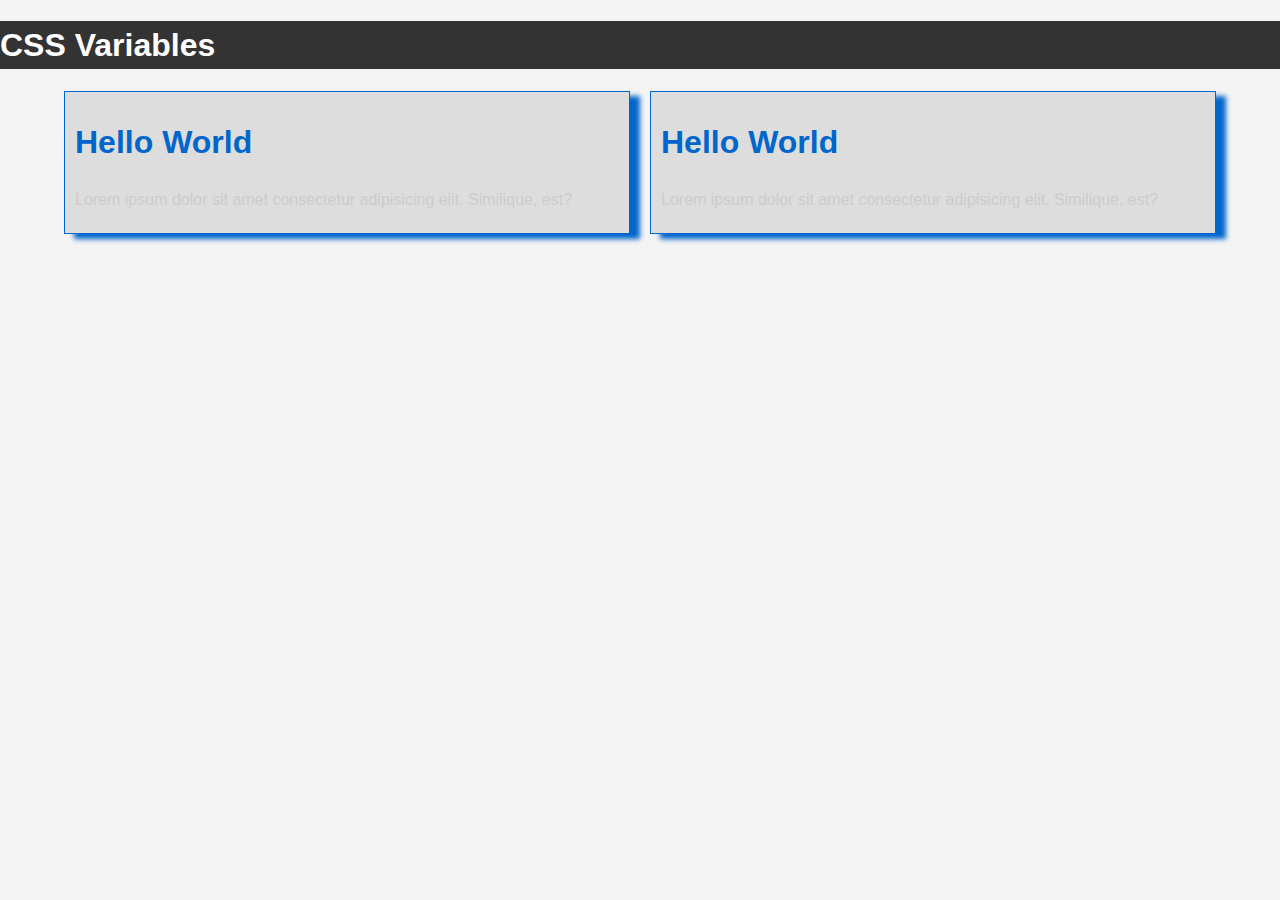
<file: CSS Custom Properties/index.html>
<!DOCTYPE html>
<html lang = "en">
    <head>
        <meta charset = "UTF-8">
        <meta name = "viewport" content = "width = device-width, initial-scale = 1.0">
        <meta http-equiv = "X-UA-Compatible" content = "ie=edge">
        <link rel="stylesheet" href="../CSS Custom Properties/CSS/style.css">
        <title>CSS Variables</title>
    </head>
    <body>
        <header id = "main-header">
            <h1>CSS Variables</h1>
        </header>

        <div class = "container">
            <div class = "grid">
                <div class = "box">
                    <h1>Hello World</h1>
                    <p>Lorem ipsum dolor sit amet consectetur adipisicing elit. Similique, est?</p>
                </div>
                <div class = "box">
                    <h1>Hello World</h1>
                    <p>Lorem ipsum dolor sit amet consectetur adipisicing elit. Similique, est?</p>
                </div>
            </div>
        </div>
    </body>
</html>
</file>
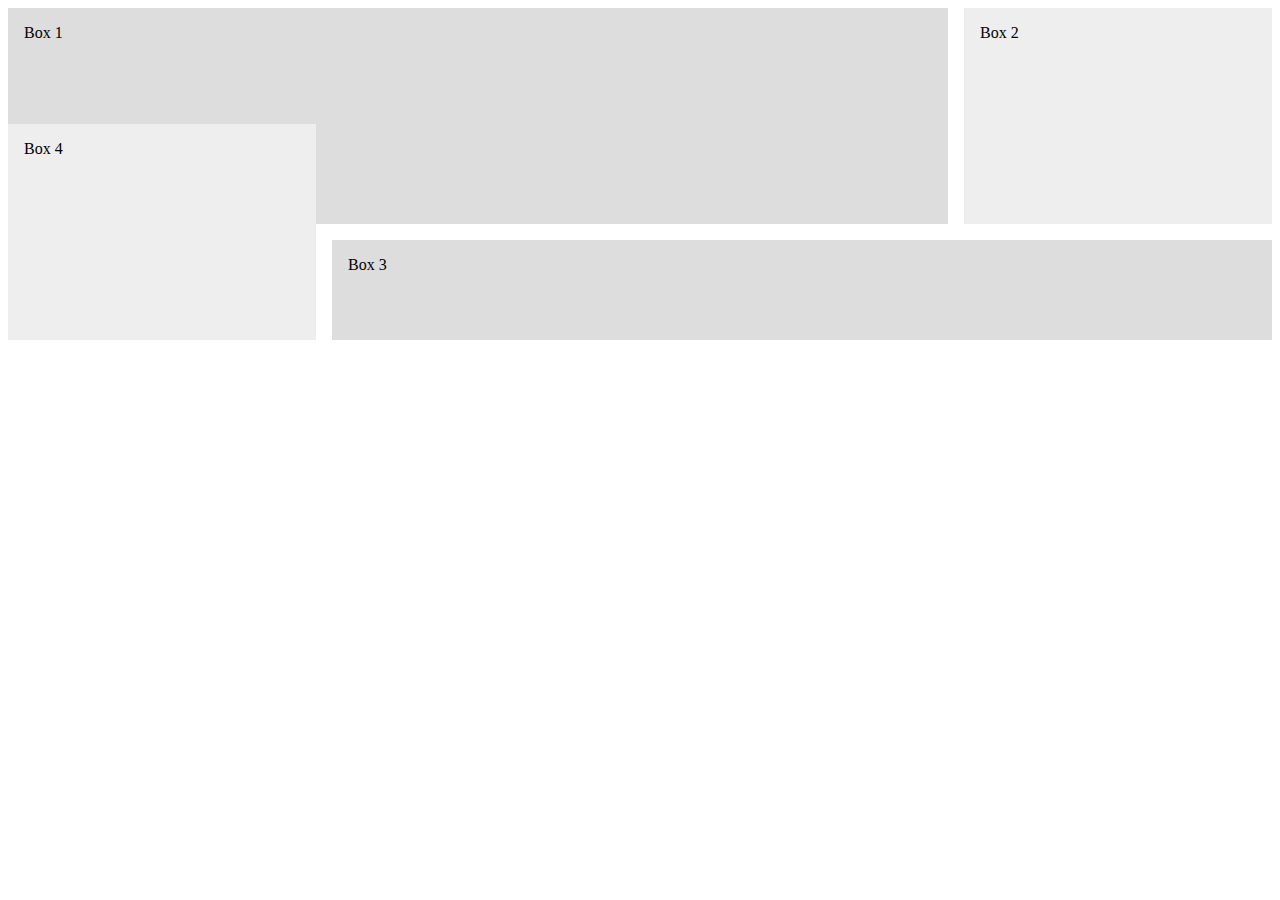
<file: CSS Grid layout/index.html>
<!DOCTYPE html>
<html>
    <head>
        <title>CSS Grids</title>
        <style>
            .wrapper{
                display:grid;
                grid-template-columns: 1fr 2fr 1fr; /* "fr" is a measurement tool to which the ratio of the grids are layed out in */
                grid-auto-rows: minmax(100px, auto); /* mthe minimum size of the rows is 100, but htere is no maximum with auto */
                grid-gap:1em; /* Measurements between the boxes in the grids */
                justify-items:stretch;
                align-items:stretch;
            }
                

            .wrapper > div{
                background: #eee;
                padding:1em;
            }

            .wrapper > div:nth-child(odd){
                background: #ddd;
            }

            .box1{
                /*align-self:start;*/
                grid-column:1/3; /*BOTH adjust the placement of the bozes relative to the pixels available */
                grid-row: 1/3;
            }

            .box2{
                /*align-self:end;*/
                grid-column:3;
                grid-row:1/3;
            }

            .box3{
                /*justify-self: end;*/
                grid-column:2/4;
                grid-row: 3;
            }

            .box4{
                grid-column:1;
                grid-row:2/4;
            }
            /* Part Two
            .wrapper{
                display:grid;
                grid-template-columns: repeat(3, 1fr);
                grid-gap: 1em;
                grid-auto-rows: minmax(100px, auto);
            }

            .nested{
                display:grid;
                grid-template-columns: repeat(3, 1fr);
                grid-auto-rows: 70px;
                grid-gap: 1em;
                padding: 1em;
            }

            .wrapper > div{
                background: #eee;
                padding:1em;
            }

            .wrapper > div:nth-child(odd){
                background: #ddd;
            }

            .nested > div{
                border: #333 1px solid;
            }

             PART ONE
            .wrapper{
                display:grid;
                grid-template-columns: 70% 30%
                
            }
            
            .wrapper > div{
                background: #eee;
                padding:1em;
            }

            .wrapper > div:nth-child(odd){
                background: #ddd;
            } */


        </style>
    </head>
    <body>
        <!-- Part One
        <div class = "wrapper">
            <div>
                Lorem ipsum dolor sit, amet consectetur adipisicing elit. Incidunt, facere deleniti sapiente ipsum explicabo rerum. Consequatur in impedit natus quia animi ipsa commodi error fugit doloremque, rem atque ea molestiae.
            </div>
            <div>
                Lorem ipsum dolor sit amet consectetur adipisicing elit. A ea voluptatum nobis aperiam, ex placeat non iste similique officiis sunt repellat ipsum, at omnis ducimus veritatis pariatur maxime ullam? Quia?
            </div>
            <div>
                Lorem ipsum dolor sit, amet consectetur adipisicing elit. Incidunt, facere deleniti sapiente ipsum explicabo rerum. Consequatur in impedit natus quia animi ipsa commodi error fugit doloremque, rem atque ea molestiae.
            </div>
            <div>
                Lorem ipsum dolor sit amet consectetur adipisicing elit. A ea voluptatum nobis aperiam, ex placeat non iste similique officiis sunt repellat ipsum, at omnis ducimus veritatis pariatur maxime ullam? Quia?
            </div>
        </div>
        
        Part Two

        <div class = "wrapper">
            <div>
                Lorem ipsum dolor sit
            </div>
            <div>
                Lorem ipsum dolor sit amet consectetur adipisicing elit. Ipsam quisquam maxime quam debitis vitae architecto. Eius ipsam cumque possimus repudiandae placeat ratione, saepe, obcaecati aliquam perspiciatis, assumenda sunt adipisci laboriosam.
            </div>
            <div class = "nested">
                <div> Lorem </div>
                <div> Lorem </div>
                <div> Lorem </div>
                <div> Lorem </div>
                <div> Lorem </div>
            </div>
            <div>
                Lorem ipsum dolor sit
            </div>
            <div>
                Lorem ipsum dolor sit
            </div>
            <div>
                Lorem ipsum dolor sit
            </div>
        </div> -->

        <div class = "wrapper">
            <div class = "box box1">Box 1</div>
            <div class = "box box2">Box 2</div>
            <div class = "box box3">Box 3</div>
            <div class = "box box4">Box 4</div>
        </div>
    </body>
</html>
</file>
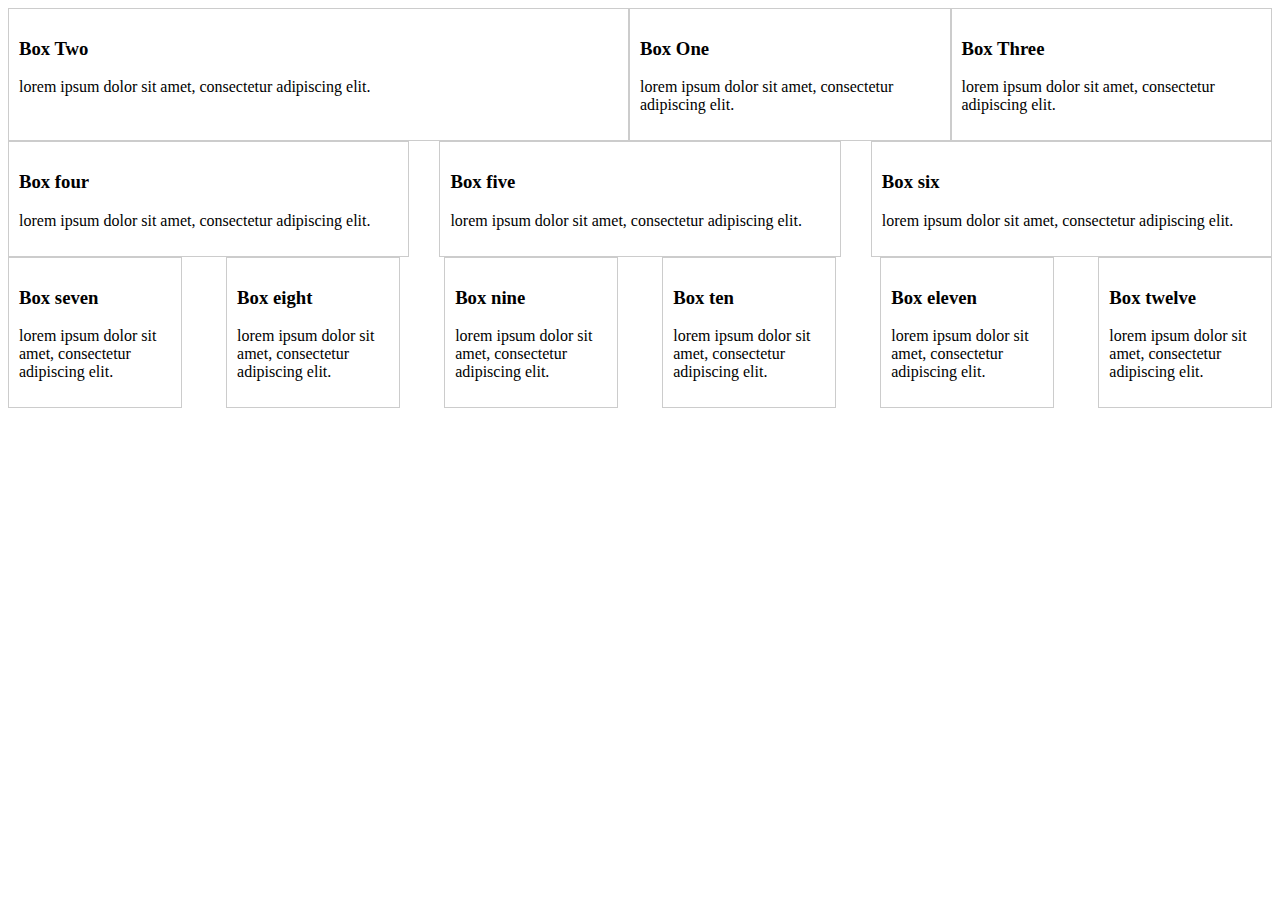
<file: Flexbox/index.html>
<!DOCTYPE html>
<html>
    <style>
        @media(min-width:468px) {
            .container-1{
                display: flex;
                /*
                align-items: flex-start;
                align-items: flex-end;
                align-items: center;

                flex-direction: column;
                */

            }

            .container-2 {
                display: flex;
                /*
                justify-content: flex-start;
                justify-content: flex-end;
                justify-content: center;
                justify-content: space-between; NO MARGINS ON SIDE
                justify-content: space-around; MARGINS ON SIDE
                */

                justify-content: space-between;
            }
        }

        .container-3{
            display: flex;
            flex-wrap: wrap;
            justify-content: space-between;
        }

        .container-1 div, .container-2 div, .container-3 div{
            border: 1px #ccc solid;
            padding: 10px;
        }

        .box-1{
            flex: 1; /* the higher the number, the more proportionate space it takes up */
            order: 2;
        }

        .box-2{
            flex: 2;
            order: 1;
        }

        .box-3{
            flex: 1;
            order: 3;
        }

        .container-2-box{
            flex-basis: 30%;
        }

        .container-3-box{
            flex-basis: 12%;
        }


    </style>

    <div class = "container-1">
        <div class = "box-1">
            <h3>Box One</h3>
            <p>lorem ipsum dolor sit amet, consectetur adipiscing elit.</p>
        </div>
        <div class = "box-2">
            <h3>Box Two</h3>
            <p>lorem ipsum dolor sit amet, consectetur adipiscing elit.</p>
        </div>
        <div class = "box-3">
            <h3>Box Three</h3>
            <p>lorem ipsum dolor sit amet, consectetur adipiscing elit.</p>
        </div>
    </div>

    <div class = "container-2">
        <div class = "container-2-box">
            <h3>Box four</h3>
            <p>lorem ipsum dolor sit amet, consectetur adipiscing elit.</p>
        </div>
        <div class = "container-2-box">
            <h3>Box five</h3>
            <p>lorem ipsum dolor sit amet, consectetur adipiscing elit.</p>
        </div>
        <div class = "container-2-box">
            <h3>Box six</h3>
            <p>lorem ipsum dolor sit amet, consectetur adipiscing elit.</p>
        </div>
    </div>

    <div class = "container-3">
        <div class = "container-3-box">
            <h3>Box seven</h3>
            <p>lorem ipsum dolor sit amet, consectetur adipiscing elit.</p>
        </div>
        <div class = "container-3-box">
            <h3>Box eight</h3>
            <p>lorem ipsum dolor sit amet, consectetur adipiscing elit.</p>
        </div>
        <div class = "container-3-box">
            <h3>Box nine</h3>
            <p>lorem ipsum dolor sit amet, consectetur adipiscing elit.</p>
        </div>
        <div class = "container-3-box">
            <h3>Box ten</h3>
            <p>lorem ipsum dolor sit amet, consectetur adipiscing elit.</p>
        </div>
        <div class = "container-3-box">
            <h3>Box eleven</h3>
            <p>lorem ipsum dolor sit amet, consectetur adipiscing elit.</p>
        </div>
        <div class = "container-3-box">
            <h3>Box twelve</h3>
            <p>lorem ipsum dolor sit amet, consectetur adipiscing elit.</p>
        </div>
    </div>
</html>
</file>
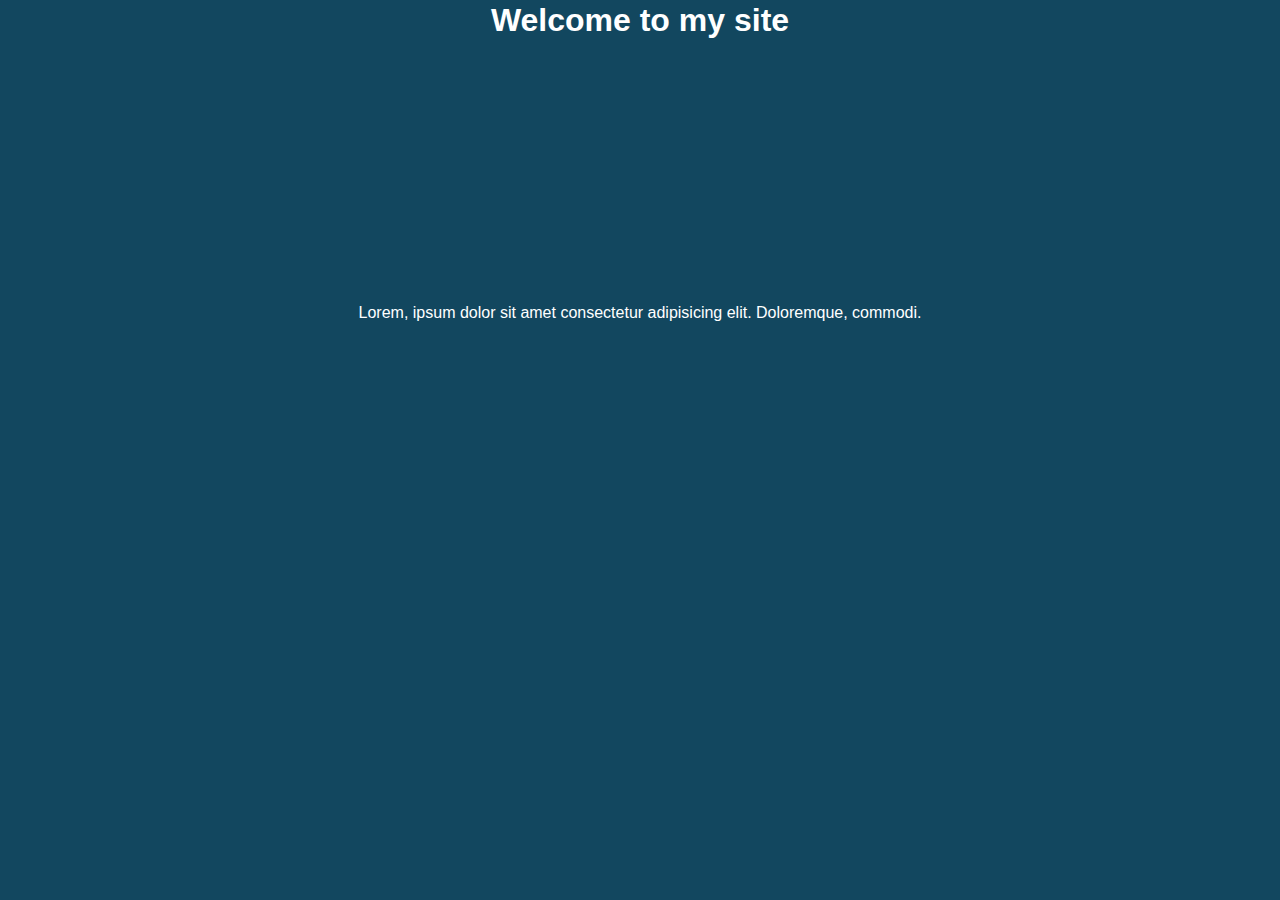
<file: Transitions:Animation/Landing Page/Landing.html>
<!DOCTYPE html>
<html lang="en">
<head>
    <meta charset="UTF-8">
    <meta name="viewport" content="width=device-width, initial-scale=1.0">
    <meta http-equiv = "X-UA-Compatible" content = "ie=edge">
    <link rel="stylesheet" href="Landing.css">
    <title>Landing Page</title>
</head>
<body>
    <header id="showcase">
        <h1>Welcome to my site</h1>
    </header>
        <div id = "content" class = "container">
            Lorem, ipsum dolor sit amet consectetur adipisicing elit. Doloremque, commodi.
        </div>
        <a href = "#" class = "btn">Read More</a>
</body>
</html>
</file>
<file: CSS Custom Properties/CSS/style.css>
/* Define vars for the root element */
:root {
    --main-bg-color: #f4f4f4;
    --main-txt-color: #333;
    --container-width: 90%;
    --header-bg-color: #333;
    --header-txt-color: #fff;
}

body {
    margin: 0;
    padding: 0;
    line-height:1.5;
    font-family: Arial, Helvetica, sans-serif;
    background-color: var(--main-bg-color);
    color: var(--main-txt-color);
}

.container{
    width: var(--container-width);
    margin: 20px auto;
}

header#main-header {
    background-color: var(--header-bg-color);
    color: var(--header-txt-color);
}

header#main-header {
    padding: 0;
    margin: 0;
}

.grid {
    display: grid;
    grid-template-columns: 1fr 1fr;
    grid-gap: 20px;
    align-items: center;
}

/* Define box vars */
.box {
    --box-bg-color: #ddd;
    --box-main-color: #06c;
    --box-padding: 5px 10px;
    --box-shadow-h-offset: 10px;
    --box-shadow-v-offset: 5px;
    --box-shadow-blur: 5px;
}

.box {
    background-color: var(--box-bg-color);
    padding: var(--box-padding);
    border: 1px solid var(--box-main-color);
    box-shadow: var(--box-shadow-h-offset) var(--box-shadow-v-offset) var(--box-shadow-blur) var(--box-main-color);
}

.box h1{
    color: var(--box-main-color);
}

.box p {
    --box-main-color: #555;
    /* color: var(--box-main-color); */
    color: var(--box-p-color, #ccc);
}
</file>
<file: Transitions:Animation/Landing Page/Landing.css>
* {
    margin: 0;
    padding: 0;
}

body {
    font-family: Arial, Helvetica, sans-serif;
    background-color: #12475f;
    color: white;
    line-height: 1.6;
    text-align: center;
}

.container{
    max-width: 960px;
    margin: auto;
    padding: 0 30px;
}

#showcase {
    height: 300px;
    line-height: 1.3;
    position: relative;
    animation: heading;
    animation-duration: 3s;
    animation-fill-mode: forwards;
}

@keyframes heading {
    0% {top: -50px}
    100% {top: 200px}
}

#content {
    position: relative;
    animation-name: content;
    animation-duration: 3s;
    animation-fill-mode: forwards;
}

@keyframes content {
    0% {Left: -1000px}
    100% {left: 0px}
}

.btn {
    display: inline-block;
    color: #fff;
    text-decoration: none;
    padding: 1rem 2rem;
    border: #fff 1px solid;
    margin-top: 40px;
    opacity: 0;
    animation-name: btn;
    animation-duration: 3s;
    animation-delay: 3s;
    animation-fill-mode: forwards;

    transition-property: transform;
    transition-duration: 1s;
}

.btn:hover {
    transform: rotateY(180deg);
}

@keyframes btn {
    0% {opacity: 0}
    100% {opacity: 1}
}
</file>
